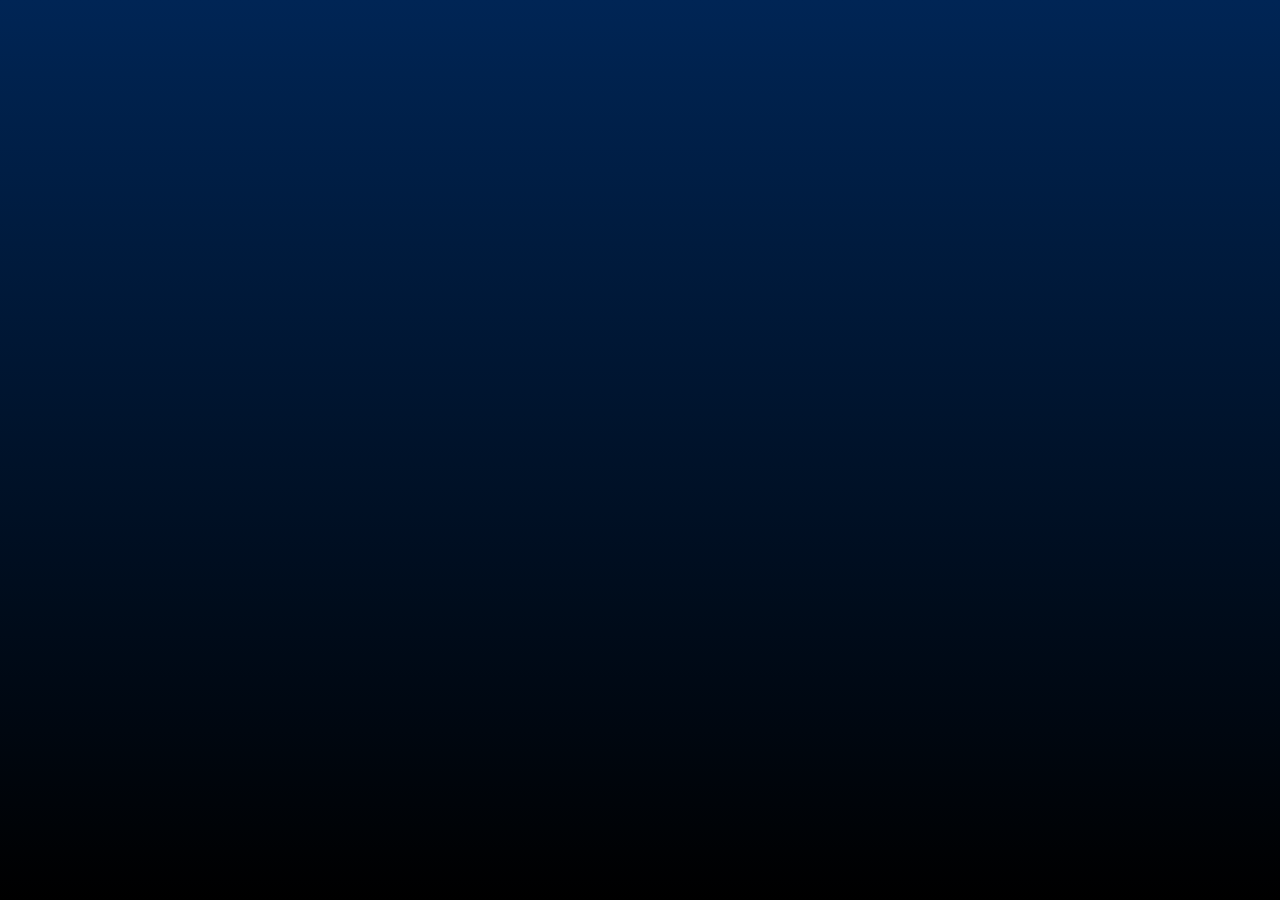
<file: index.html>
<!DOCTYPE html>
<html lang="en">
<head>
	<meta charset="UTF-8">
	<meta name="viewport" content="width=device-width, initial-scale=1.0">
	<meta http-equiv="X-UA-Compatible" content="ie=edge">
	<title>Document</title>
	<link rel="stylesheet" href="style.css">
</head>
<body>
	
	
	
	
	<script src="main.js">main.js</script>
</body>
</html>
</file>
<file: style.css>
body {
        font-size: 18pt;
        margin: 0;
        padding: 0;
        box-sizing: border-box;
        width: 100%;
        height: 100%;
        background: fixed no-repeat linear-gradient(to bottom, #002555, black);
        color: white;
        font-family: 'Poppins', sans-serif;

}

.internet {
    color: white;
    height: auto;
    width: 30rem;
    max-width: 20rem;
    margin: 50px auto;
    text-align: center;
    border-radius: 8px;
    background: rgba(255, 0, 0, 0.5);
    position: fixed;
    top: 50px;
    left: 50%; /* Center horizontally */
    transform: translateX(-50%) translateY(-100vh);
    z-index: 999;
    font-size: 14px;
    padding: 15px;
    box-shadow: 0 4px 8px 0 rgba(255, 0, 0, 0.5);
    border: 2px solid red;
    backdrop-filter: blur(10px);
    transition: all .3s ease;
}

.internet::after {
    content: '';
    position: absolute;
    top: 0;
    left: 0;
    width: 100%;
    height: 100%;
}

.thoughts-page {
    border: 1px solid white;
    z-index: 3;
    position: fixed;
    top: 20px;
    right: 50px;
    color: white;
    height: 4rem;
    width: 8rem;
    border-radius: 10px;
    background: #FFFFFF20;
    box-shadow: 0 10px 10px #00000050;
    font-family: 'Poppins', serif, sans-serif;
    text-transform: capitalize;
    transition: all .1s ease-in-out;
    cursor: pointer;
}

.thoughts-page::after {
    content: "Redirecting";
    position: absolute;
    top: calc(100% + 10px);
    left: 50%;
    transform: translateX(-50%);
    background-color: #111;
    color: #ffffff;
    padding: 5px;
    border-radius: 8px;
    width: 20vw;
    opacity: 0;
    pointer-events: none;
    transition: all 0.3s ease;
}

.thoughts-page:active::after {
    opacity: 1;
    transform: translateX(-50%) translateY(10px)
}

.img {
        width: 200px;
        height: 200px;
        overflow: hidden;
        margin: 0 auto;
        perspective: 1000px;
        border: 5px solid #ffffff;
        border-radius: 50%;
        transition: all 0.3s ease;
}


.img img {
        width: 100%;
        height: 100%;
        border: 50% solid transparent;
        border-radius: 50%;
        transition: all 0.3s ease;
        transform-style: preserve-3d;
        box-shadow: 0 0 30px #00000070;
        background-color: #ffffff;
}

.img:hover img {
        transform: scale(1.1);
        filter: saturate(150%);
}

.intro {
        position: relative;
        top: 20vh;
        height: 90vh;
}

h1 {
        text-align: center;
        font-weight: 600;
        color: #0070FF;
        text-shadow: 0 0 20px currentColor;
        font-size: 32pt;
        animation: pop 1s forwards ease-in-out;
}

.intro p {
        text-align: center;
        text-shadow: 0 0 16px currentColor;
        opacity: 0;
        font-weight: 200;
        animation: pop 1s 1s forwards ease-in-out;
        margin: 20px;
}

.intro button {
        background: #0070FF10;
        border: 1px solid #0070FF;
        height: 80px;
        width: 200px;
        border-radius: 16px;
        box-shadow: 10px 20px 16px #00000070, 0 0 10px #0070FF, inset 0 0 10px #0070FF;
        text-align: center;
        color: white;
        text-transform: uppercase;
        font-weight: 200;
        font-size: 15pt;
        letter-spacing: 2px;
        position: relative;
        top: 10%;
        left: 50%;
        transform: translate(-50%, -50%);
        transition: all .2s ease-in-out;
        opacity: 0;
        animation: fade 1s 2s forwards ease-in-out;
}

.intro button:hover {
        box-shadow: 0 0 30px #0070FF;
        text-shadow: 0 0 16px white;
        transform: translate(-50%, -50%) scale(1.1);
}

.intro button:active {
        filter: brightness(80%);
        transform: translate(-50%, -50%) scale(1);
}

.arrow {
        transform: rotate(90deg);
        text-align: center;
        font-weight: 100;
        font-size: 28pt;
        animation: arrow 1s infinite, fade 1s 2s forwards;
        position: relative;
        top: -50px;
        opacity: 0;
        margin: 100px;
        text-shadow: 0 0 16px white;
}


.intro .light-blue {
        background: #0070FF;
        height: 300px;
        width: 300px;
        filter: blur(150px) brightness(150%);
        position: absolute;
        left: -10rem;
        top: 30rem;
        opacity: 0;
        animation: fade 1s 2s forwards ease;
}

.intro .light-red {
        background: hotpink;
        height: 300px;
        width: 300px;
        filter: blur(150px) brightness(150%) saturate(200%);
        position: absolute;
        right: -1rem;
        bottom: 60rem;
        opacity: 0;
        animation: fade 1s 2s forwards ease;
}

@keyframes fade {
        from {
                opacity: 0;
        }

        to {
                opacity: 1;
        }
}

@keyframes pop {
        from {
                opacity: 0;
                transform: translateY(20px);
        }

        to {
                opacity: 1;
                transform: translateY(0);
        }
}

@keyframes arrow {
        25% {
                transform: translateY(0) rotate(90deg);
        }

        50% {
                transform: translateY(10px) rotate(90deg);
        }

        100% {
                transform: translateY(0) rotate(450deg);
        }
}


.about h2 {
        text-align: center;
        font-weight: 200;
        text-transform: uppercase;
        letter-spacing: 8px;
        text-shadow: 0 0 16px white;
}

.about p {
        padding: 20px;
        text-align: justify;
}

.about span {
        text-shadow: 0 0 32px currentColor;
        filter: brightness(200%);
}


.info {
    background: white;
    color: black;
    font-size: 16pt;
    padding: 10px;
    width: 300px;
    text-align: center;
    margin: 50px auto;
    border-radius: 20px;
    box-shadow: 0 0 20px black;
    border-bottom: 10px solid #333;
    position: relative;
    top: -210vh;
    transform: translateX(-300%) rotate(30deg) skew(50deg);
    transition: all .5s ease;
}

.brief {
        padding: 20px;
}

.brief h3 {
        text-align: center;
        font-weight: 200;
        text-transform: uppercase;
        letter-spacing: 8px;
        text-shadow: 0 0 16px white;
}

.brief p {
        letter-spacing: 2px;
}



footer {
        width: 100%;
        color: #fff;
        padding: 20px;
}

footer h4 {
        letter-spacing: 4px;
        text-transform: uppercase;
        margin-bottom: 20px;
}

.social-icons {
        display: flex;
        justify-content: center;
        align-items: center;
}

.social-icons div {
        margin: 5px;
        transition: all 0.1s ease-in-out;
        display: flex;
        align-items: center;
}

.social-icons i {
        color: white;
        font-size: 28pt;
}

.social-icons p {
        font-size: 18pt;
        margin-left: 5px;
        padding: 20px;
        transition: all .3s ease-in-out;
}



.social-icons div:hover {
        transform: scale(1.1);
}

.yt:hover {
        color: red;
        text-shadow: 0 0 32px currentColor;
}

.insta:hover {
        color: hotpink;
        text-shadow: 0 0 32px currentColor;
}

.social-icons a {
        text-decoration: none;
        color: white;
        font-weight: 300;
}
</file>
